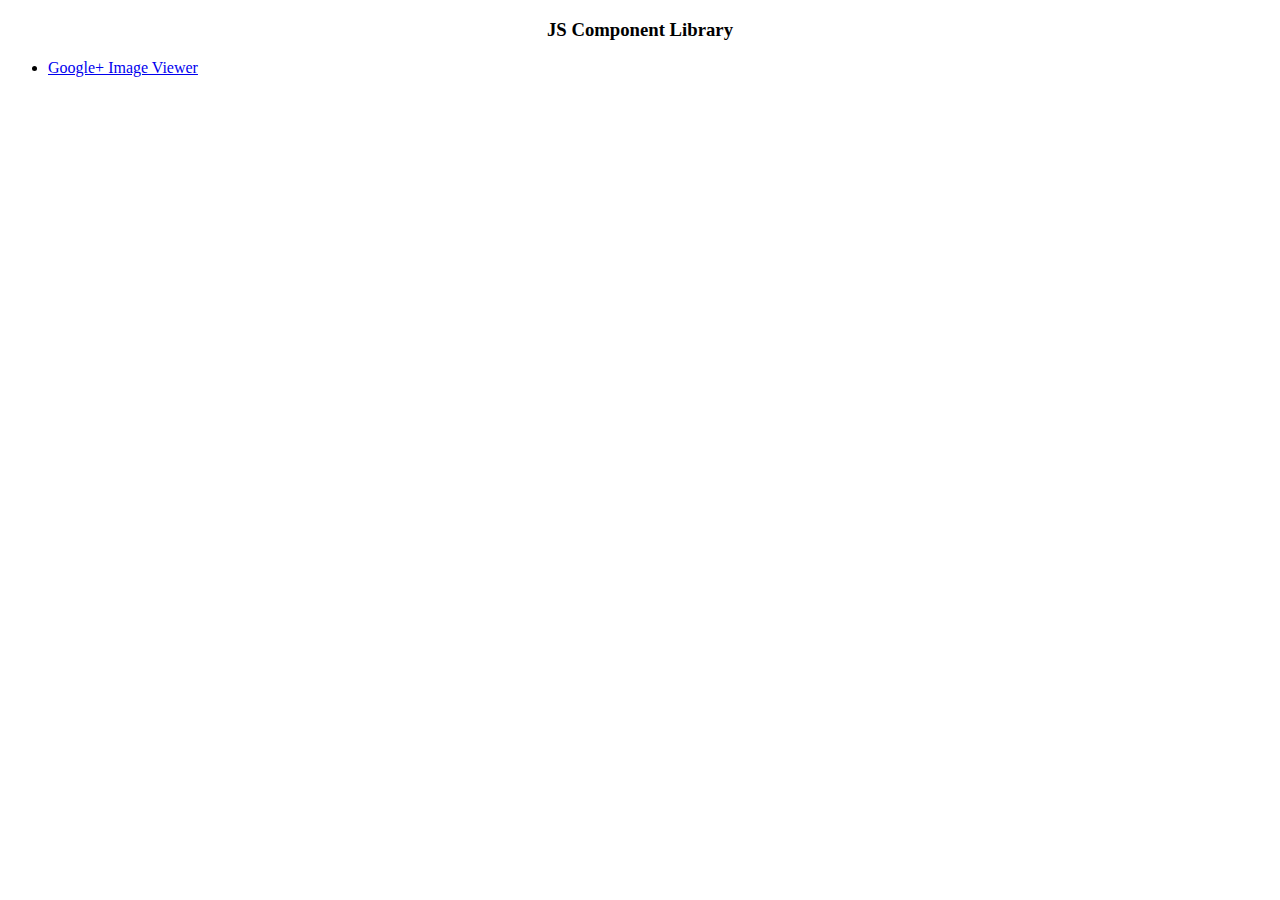
<file: index.html>
<!DOCTYPE html>
<html>
<head>
    <title>JS Component Library</title>
</head>
<body>
    <h3 style="text-align: center">JS Component Library</h3>
    <ul>
        <li><a href="GP-Viewer/index.html">Google+ Image Viewer</a></li>
    </ul>
</body>
</html>
</file>
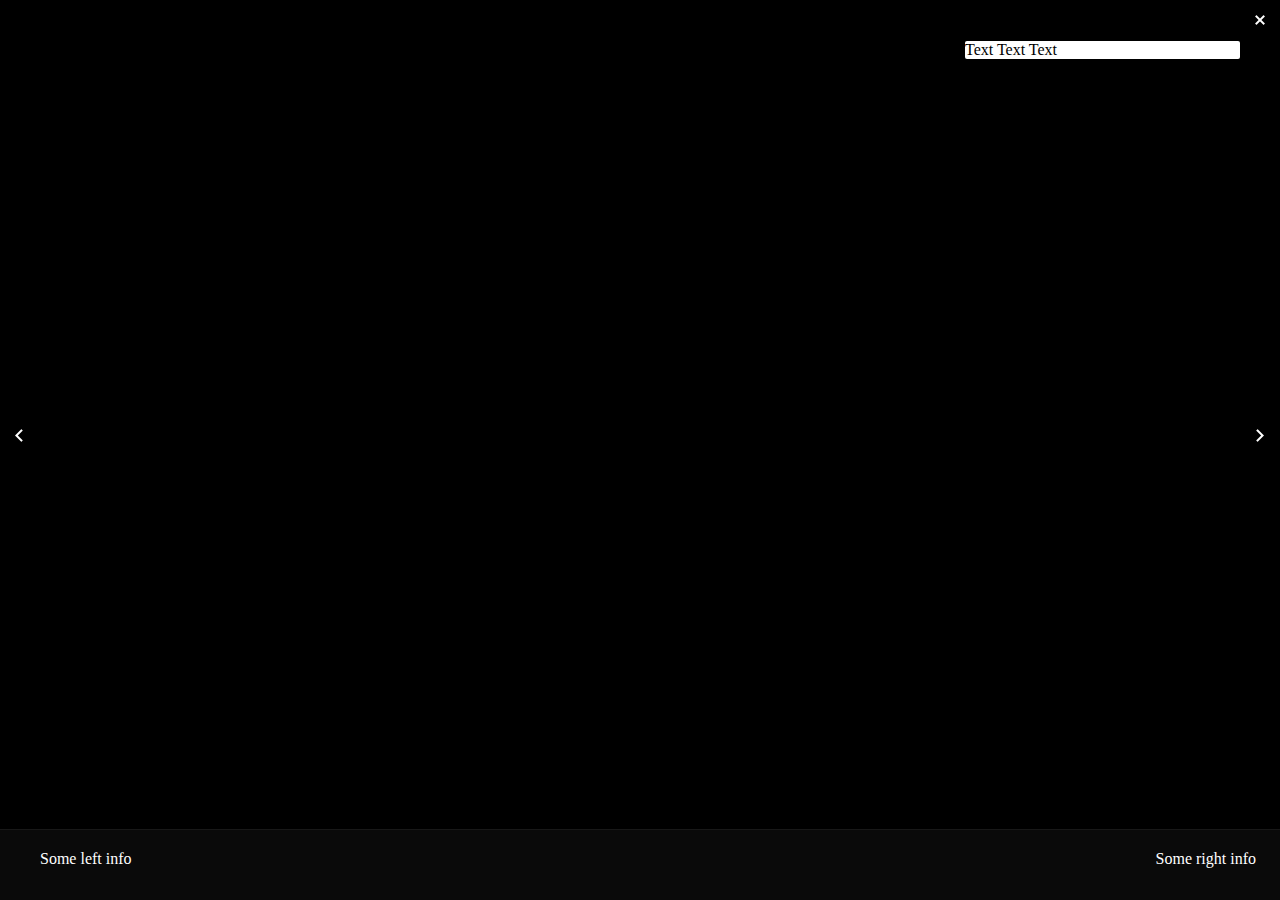
<file: GP-Viewer/index.html>
<!DOCTYPE html>
<html>
<head>
    <title>GP Viewer</title>
    <link href="css/cssreset-min.css" rel="stylesheet" type="text/css" />
    <link href="css/gp-viewer.css" rel="stylesheet" type="text/css"/>
    <script type="text/javascript" language="JavaScript" src="js/mootools-core-1.4.4-full-nocompat-yc.js"></script>
</head>
<body>
    <h1 style="text-align: center">Google+ Image Viewer</h1>

    <div id="gp-view">
        <div id="gp-close"><div> </div></div>
        <div id="gp-toleft"><div> </div></div>
        <div id="gp-toright"><div> </div></div>

        <div id="gp-container">
            <div id="gp-container-for-image">
                <div id="gp-container-image">
                    <img src="images/1.jpg" />
                </div>
            </div>
            <div id="gp-container-panel">
                <div id="gp-container-panel-text">
                    Text Text Text
                </div>
            </div>
        </div>

        <div id="gp-footer">
            <div id="gp-footer-left">Some left info</div>
            <div id="gp-footer-right">Some right info</div>
        </div>
    </div>
</body>
</html>
</file>
<file: GP-Viewer/css/gp-viewer.css>
#gp-view {
    position: fixed;
    top: 0; left: 0; overflow: hidden; right: 0; top: 0;
    background: #000;

    width: 100%;
    height: 100%;
}

#gp-close {
    position: absolute;
    right: 0;
    top: 0;
    height: 40px;
    width: 40px;
    cursor: pointer;
}

#gp-close div {
    position: absolute;
    right: 0;
    top: 0;
    left: 0;
    bottom: 0;
    width: 40px;
    height: 40px;

    background: no-repeat url('../images/lightbox.png') 0 0;
    margin: auto;
}
#gp-close:hover div {
    height: 22px;
    width: 22px;
    background: no-repeat url('../images/lightbox.png') -41px -61px;
}

#gp-toleft, #gp-toright {
    left: 0;
    bottom: 131px;
    position: absolute;
    top: 60px;
    width: 40px;

    cursor: pointer;
}
#gp-toleft div, #gp-toright div {
    background: no-repeat url('../images/lightbox.png') -86px -19px;
    height: 40px;
    margin-top: -20px;
    width: 40px;
    bottom: auto;
    left: 0;
    margin: 0 auto;
    position: absolute;
    right: 0;
    top: 50%;
}
#gp-toleft:hover div, #gp-toright:hover div {
    background: no-repeat url('../images/lightbox.png') -19px -41px;
    height: 25px;
    left: -1px;
    margin-top: 8px;
    width: 20px;
}

#gp-toright {left: auto; right: 0;}
#gp-toright div {background: no-repeat url('../images/lightbox.png') -149px -19px;}
#gp-toright:hover div {background: no-repeat url('../images/lightbox.png') -127px -32px; left: 1px;}

#gp-container {
    position: absolute;
    left: 40px;
    bottom: 91px;
    right: 40px;
    top: 41px;
}

#gp-container-for-image {
    position: absolute;
    left: 0;
    top: 0;
}

#gp-container-image {
    position: absolute;
    opacity: 1;
}
#gp-container-image img {
    display: block;
    height: 100%;
    position: relative;
    width: 100%;
}

#gp-container-panel {
    opacity: 1;
    position: absolute;
    background: #fff;
    right: 0;
    top: 0;
    width: 275px;
    border-radius: 2px;
}

#gp-container-panel-text {
    overflow-x: hidden;
    overflow-y: auto;
    height: 100%;
}

#gp-footer {
    background: #0A0A0A;
    border-top: 1px solid #181818;
    bottom: 0;
    height: 70px;
    min-width: 640px;
    position: fixed;
    width: 100%;
    z-index: 110;

    color: #fff;
}

#gp-footer-left {
    position: relative;
    display: inline-block;
    float: left;
    margin: 20px 0 0 40px;
    vertical-align: top;
}

#gp-footer-right {
    position: relative;
    display: inline-block;
    float: right;
    margin: 20px 24px 0 0;
    vertical-align: top;
}

#box-image {
    position: relative;

    background: #0A0A0A;
    border: 1px solid #181818;
}

#gp-view-toleft {

}
</file>
<file: GP-Viewer/css/cssreset-min.css>
/*
YUI 3.4.1 (build 4118)
Copyright 2011 Yahoo! Inc. All rights reserved.
Licensed under the BSD License.
http://yuilibrary.com/license/
*/
html{color:#000;background:#FFF}body,div,dl,dt,dd,ul,ol,li,h1,h2,h3,h4,h5,h6,pre,code,form,fieldset,legend,input,textarea,p,blockquote,th,td{margin:0;padding:0}table{border-collapse:collapse;border-spacing:0}fieldset,img{border:0}address,caption,cite,code,dfn,em,strong,th,var{font-style:normal;font-weight:normal}ol,ul{list-style:none}caption,th{text-align:left}h1,h2,h3,h4,h5,h6{font-size:100%;font-weight:normal}q:before,q:after{content:''}abbr,acronym{border:0;font-variant:normal}sup{vertical-align:text-top}sub{vertical-align:text-bottom}input,textarea,select{font-family:inherit;font-size:inherit;font-weight:inherit}input,textarea,select{*font-size:100%}legend{color:#000}
.clear{clear:both;}
</file>
